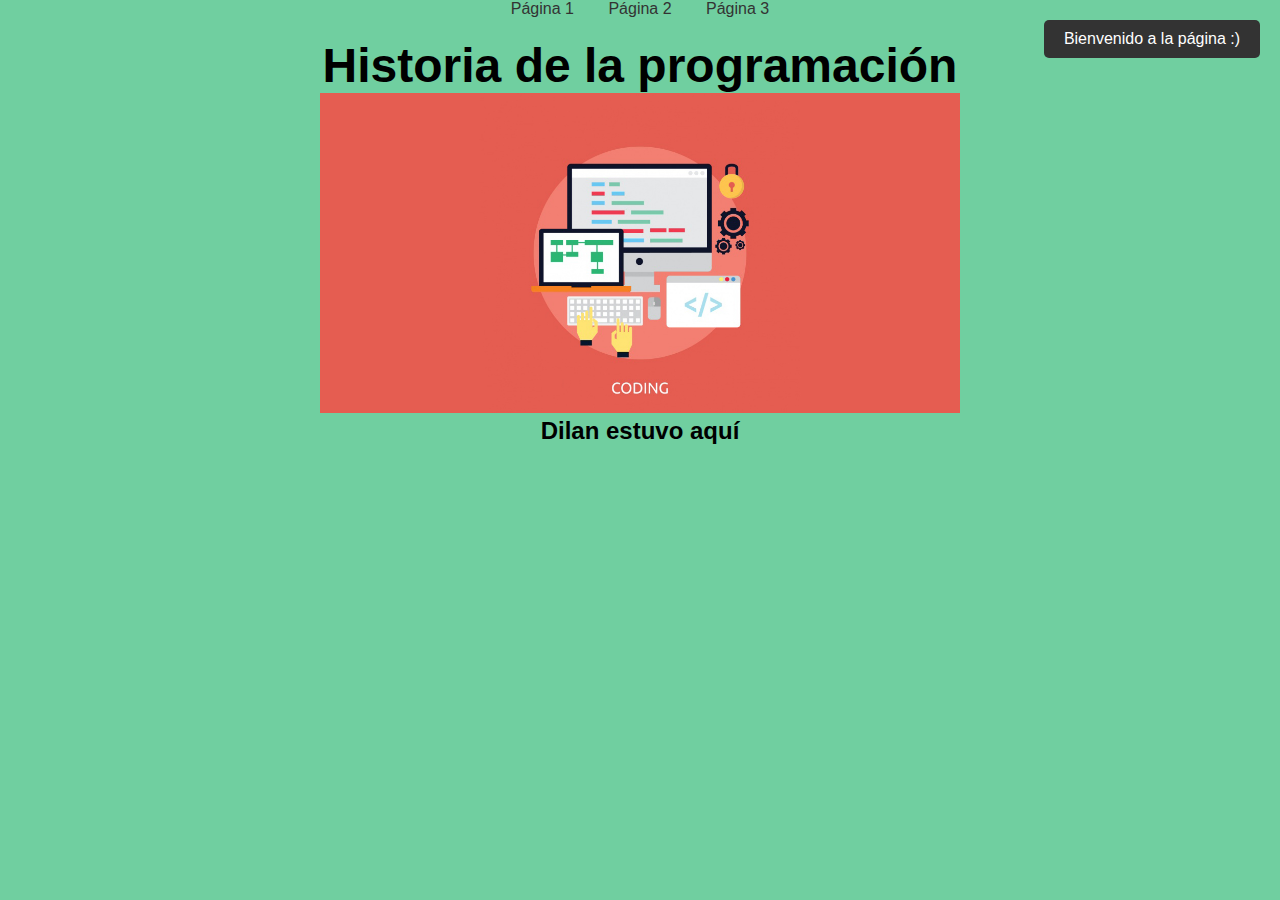
<file: index.html>
<!DOCTYPE html>
<html lang="en">
<head>
    <meta charset="UTF-8">
    <meta name="viewport" content="width=device-width, initial-scale=1.0">
    <link rel="stylesheet" href="css/estilos.css">
    <title>Index</title>
    <style>
        /* Estilos para el toast */
        .toast {
            position: fixed;
            top: 20px;
            right: 20px;
            background-color: #333;
            color: white;
            padding: 10px 20px;
            border-radius: 5px;
            opacity: 0;
            transition: opacity 0.5s ease-in-out;
        }
        .toast.show {
            opacity: 1;
        }
    </style>
</head>
<body>
    <nav>
        <a href="pagina1.html">Página 1</a>
        <a href="pagina2.html">Página 2</a>
        <a href="pagina3.html">Página 3</a>
    </nav>
    <h1>Historia de la programación</h1>
    <img src="img/img1.jpg" alt="Programacion">
    <h2>Dilan estuvo aquí</h2>

    <div id="toast" class="toast">Bienvenido a la página :)</div>

    <script>
        function showToast() {
            let toast = document.getElementById("toast");
            toast.classList.add("show");

            setTimeout(() => {
                toast.classList.remove("show");
            }, 3000);
        }

        window.onload = showToast;
    </script>
</body>
</html>
</file>
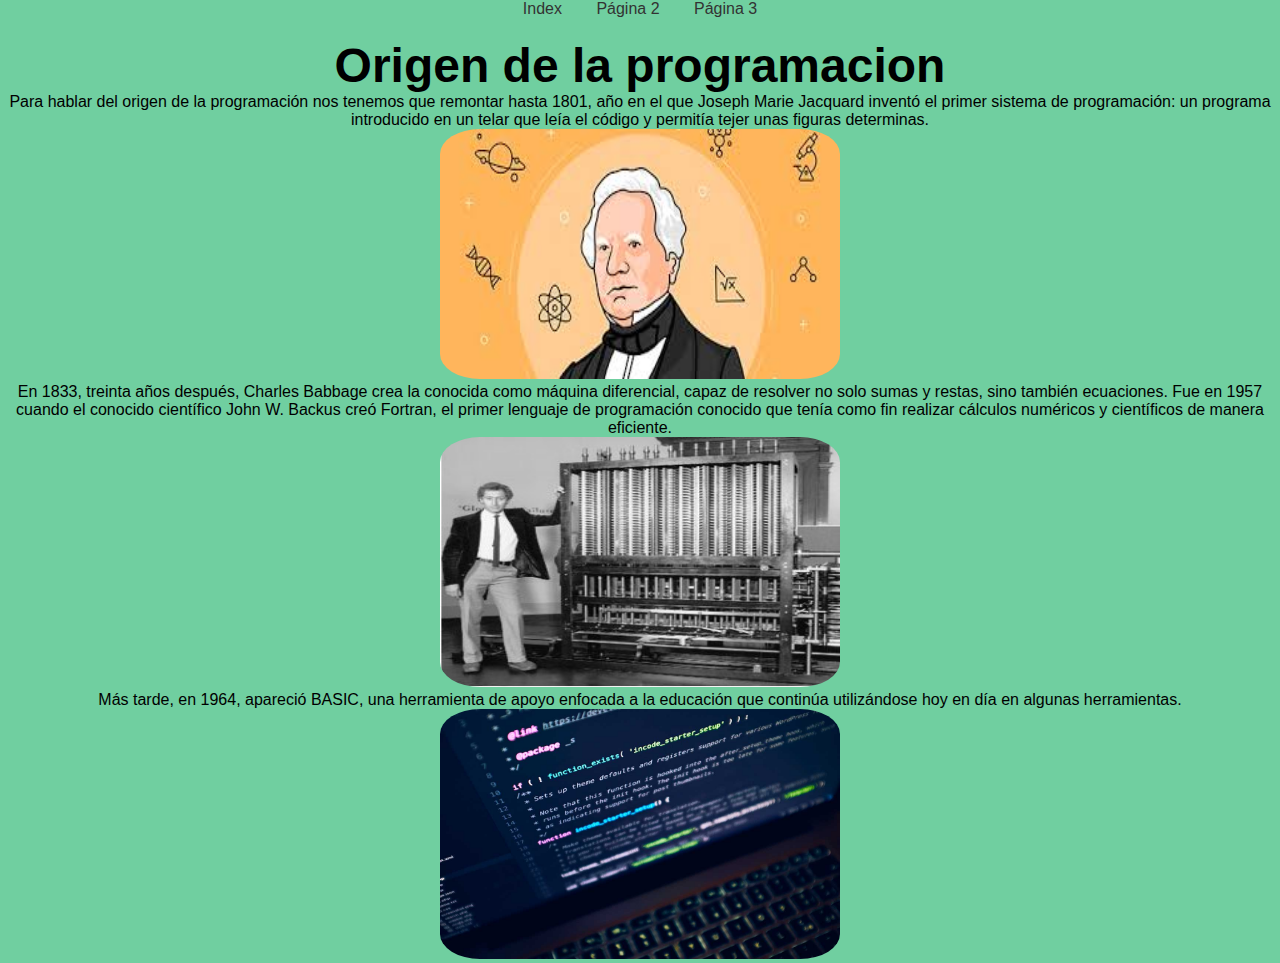
<file: pagina1.html>
<!DOCTYPE html>
<html lang="en">
<head>
    <meta charset="UTF-8">
    <meta name="viewport" content="width=device-width, initial-scale=1.0">
    <link rel="stylesheet" href="css/estilos.css">
    <title>Pagina 1</title>
</head>
<body>
    <nav>
        <a href="index.html">Index</a>
        <a href="pagina2.html">Página 2</a>
        <a href="pagina3.html">Página 3</a>
    </nav>
    
    <div class="container mt-5">
        <h1 class="display-4">Origen de la programacion</h1>
        <p class="lead">Para hablar del origen de la programación nos tenemos que remontar hasta 1801,
             año en el que Joseph Marie Jacquard inventó el primer sistema de programación: un programa 
             introducido en un telar que leía el código y permitía tejer unas figuras determinas.</p>
        <img id="img2" src="img/img2.jpg" class="img-fluid mb-4" alt="Imagen 2">
        <p>En 1833, treinta años después, Charles Babbage crea la conocida como máquina diferencial, 
            capaz de resolver no solo sumas y restas, sino también ecuaciones. Fue en 1957 cuando el 
            conocido científico John W. Backus creó Fortran, el primer lenguaje de programación 
            conocido que tenía como fin realizar cálculos numéricos y científicos de manera eficiente.</p>
        <img id="img3" src="img/img3.jpg" class="img-fluid mb-4" alt="Imagen 3">
        <p>Más tarde, en 1964, apareció BASIC, una herramienta de apoyo enfocada a la educación que 
            continúa utilizándose hoy en día en algunas herramientas.</p>
        <div class="row">
            <div class="col-md-6">
                <img id="img4" src="img/img4.jpg" class="img-fluid mb-4" alt="Imagen 4">
            </div>
        </div>
    </div>

    <script src="js/bootstrap.bundle.min.js"></script>
</body>
</html>
</file>
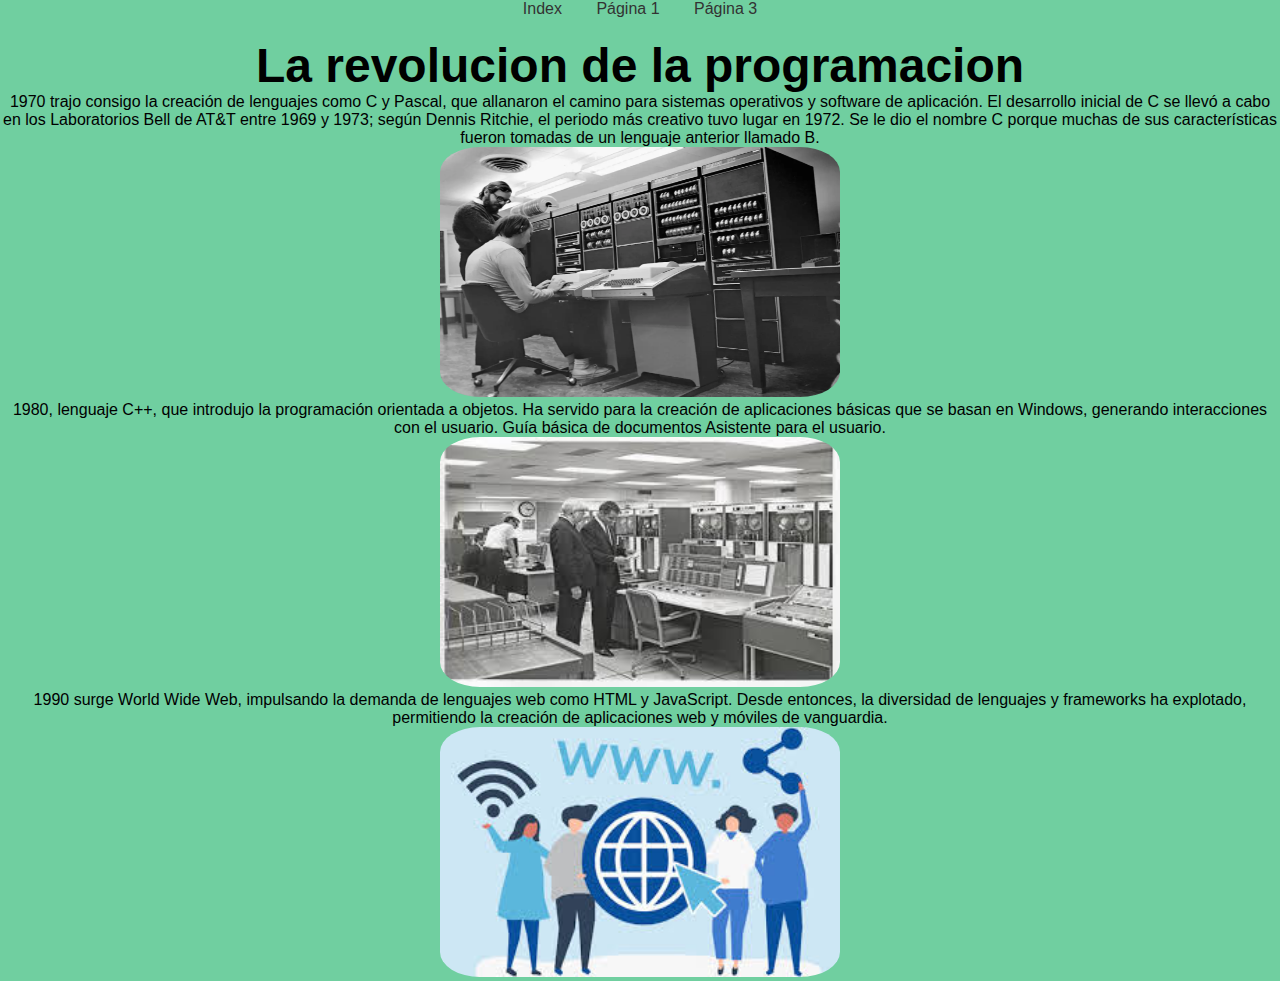
<file: pagina2.html>
<!DOCTYPE html>
<html lang="en">
<head>
    <meta charset="UTF-8">
    <meta name="viewport" content="width=device-width, initial-scale=1.0">
    <link rel="stylesheet" href="css/estilos.css">
    <title>Pagina 2</title>
</head>
<body>
    <nav>
        <a href="index.html">Index</a>
        <a href="pagina1.html">Página 1</a>
        <a href="pagina3.html">Página 3</a>
    </nav>

    <div class="container mt-5">
        <h1 class="display-4">La revolucion de la programacion</h1>
        <p class="lead">1970 trajo consigo la creación de lenguajes como C y Pascal, 
            que allanaron el camino para sistemas operativos y software de aplicación.
            El desarrollo inicial de C se llevó a cabo en los Laboratorios Bell de AT&T 
            entre 1969 y 1973; según Dennis Ritchie, el periodo más creativo tuvo lugar 
            en 1972. Se le dio el nombre C porque muchas de sus características fueron 
            tomadas de un lenguaje anterior llamado B.</p>
        <img id="img5" src="img/img5.webp" class="img-fluid mb-4" alt="Imagen 5">
        <p>1980, lenguaje C++, que introdujo la programación orientada a objetos.
            Ha servido para la creación de aplicaciones básicas que se basan en Windows, 
            generando interacciones con el usuario. Guía básica de documentos Asistente 
            para el usuario.</p>
        <img id="img6" src="img/img6.jpeg" class="img-fluid mb-4" alt="Imagen 6">
        <p>1990 surge World Wide Web, impulsando la demanda de lenguajes web como HTML y 
            JavaScript. Desde entonces, la diversidad de lenguajes y frameworks ha explotado, 
            permitiendo la creación de aplicaciones web y móviles de vanguardia.</p>
        <img id="img7" src="img/img7.jpg" class="img-fluid mb-4" alt="Imagen 7">
    </div>
</body>
</html>
</file>
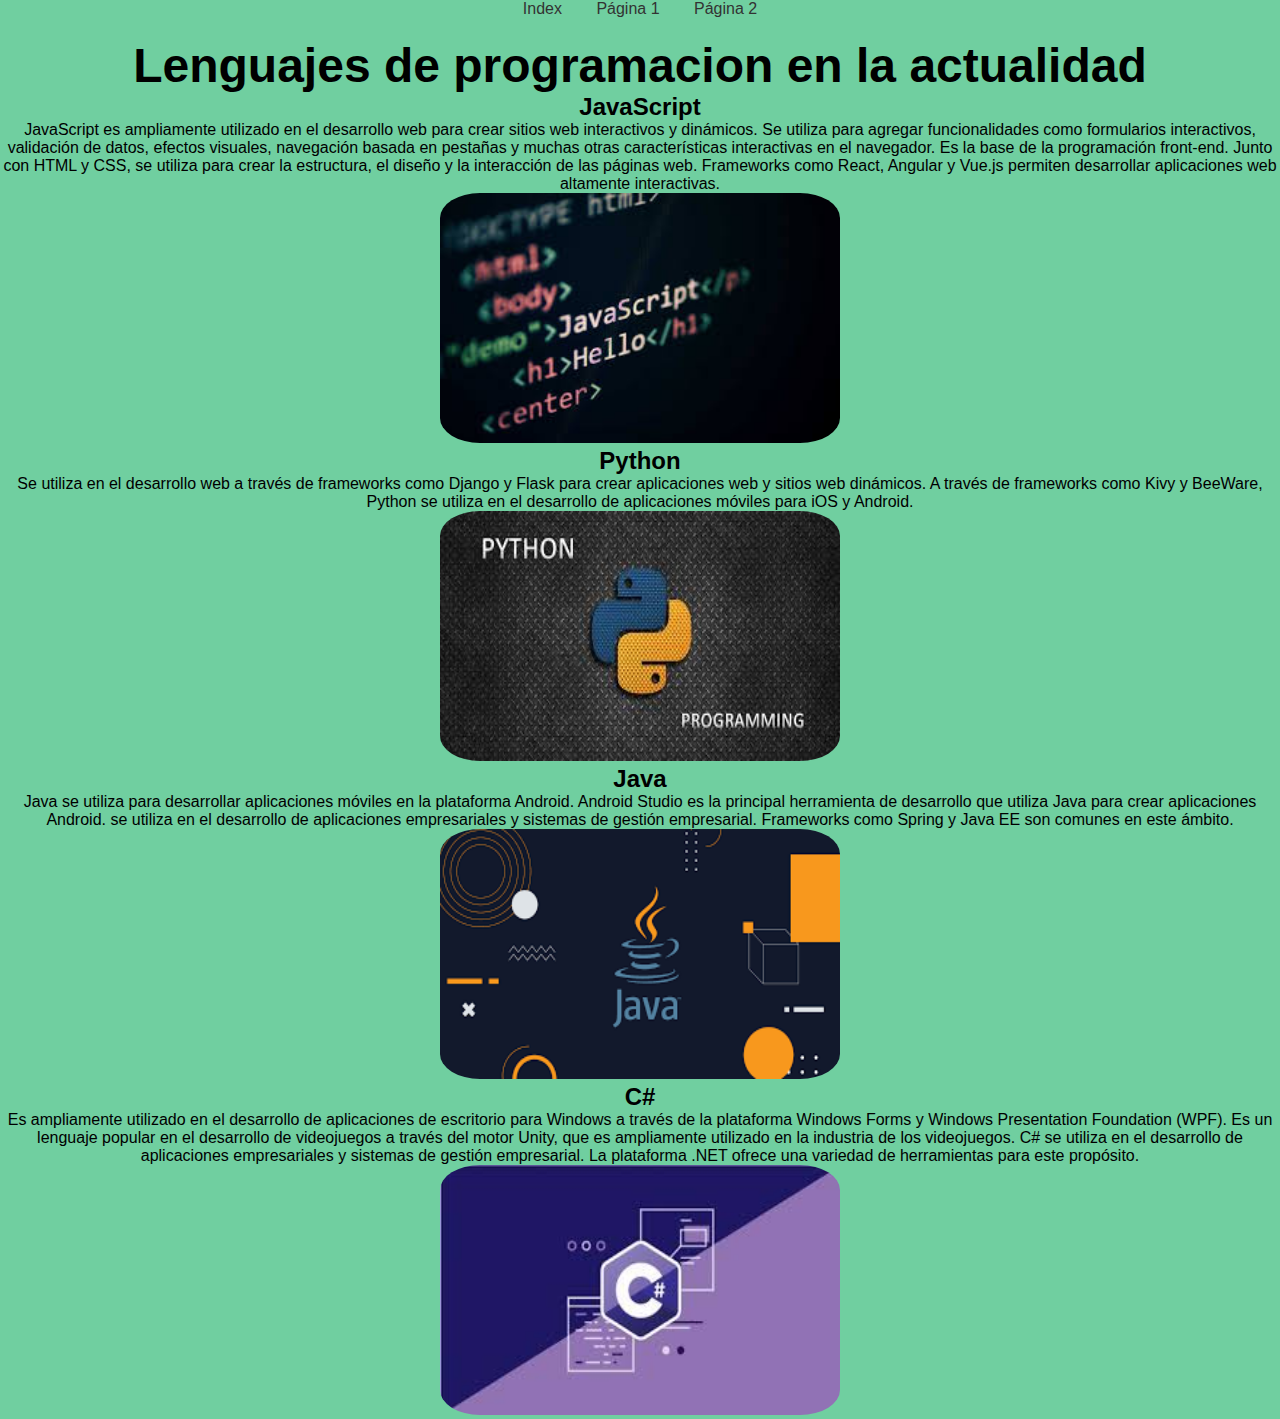
<file: pagina3.html>
<!DOCTYPE html>
<html lang="en">
<head>
    <meta charset="UTF-8">
    <meta name="viewport" content="width=device-width, initial-scale=1.0">
    <link rel="stylesheet" href="css/estilos.css">
    <title>Pagina 3</title>
</head>
<body>
    <nav>
        <a href="index.html">Index</a>
        <a href="pagina1.html">Página 1</a>
        <a href="pagina2.html">Página 2</a>
    </nav>

    <div class="container mt-5">
        <h1 class="display-4">Lenguajes de programacion en la actualidad</h1>
        <h2>JavaScript</h2>
        <p class="lead">JavaScript es ampliamente utilizado en el desarrollo web para 
            crear sitios web interactivos y dinámicos. Se utiliza para agregar funcionalidades 
            como formularios interactivos, validación de datos, efectos visuales, navegación 
            basada en pestañas y muchas otras características interactivas en el navegador.
            Es la base de la programación front-end. Junto con HTML y CSS, se utiliza para crear 
            la estructura, el diseño y la interacción de las páginas web. Frameworks como React, 
            Angular y Vue.js permiten desarrollar aplicaciones web altamente interactivas.</p>
        <img id="img8" src="img/img8.jpg" class="img-fluid mb-4" alt="Imagen 8">

        <h2>Python</h2>
        <p>Se utiliza en el desarrollo web a través de frameworks como Django y Flask para 
            crear aplicaciones web y sitios web dinámicos. A través de frameworks como Kivy 
            y BeeWare, Python se utiliza en el desarrollo de aplicaciones móviles para iOS 
            y Android.</p>
        <img id="img9" src="img/img9.jpg" class="img-fluid mb-4" alt="Imagen 9">

        <h2>Java</h2>
        <p>Java se utiliza para desarrollar aplicaciones móviles en la plataforma Android. 
            Android Studio es la principal herramienta de desarrollo que utiliza Java para 
            crear aplicaciones Android. se utiliza en el desarrollo de aplicaciones empresariales 
            y sistemas de gestión empresarial. Frameworks como Spring y Java EE son comunes en 
            este ámbito.</p>
        <img id="img10" src="img/img10.png" class="img-fluid mb-4" alt="Imagen 10">

        <h2>C#</h2>
        <p>Es ampliamente utilizado en el desarrollo de aplicaciones de escritorio para Windows 
            a través de la plataforma Windows Forms y Windows Presentation Foundation (WPF). Es 
            un lenguaje popular en el desarrollo de videojuegos a través del motor Unity, que es 
            ampliamente utilizado en la industria de los videojuegos. C# se utiliza en el desarrollo 
            de aplicaciones empresariales y sistemas de gestión empresarial. La plataforma .NET ofrece 
            una variedad de herramientas para este propósito.</p>
        <img id="img11" src="img/img11.jpg" class="img-fluid mb-4" alt="Imagen 11">
    </div>
</body>
</html>
</file>
<file: css/estilos.css>
body {
    font-family: Arial, sans-serif;
    text-align: center;
    background: #70cfa0;
}

nav {
    margin-bottom: 20px;
}

nav a {
    margin: 0 15px;
    text-decoration: none;
    color: #333;
}

h1 {
    font-size: 3em;
    margin-top: 20px;
}

img {
    max-width: 50%;
    height: auto;
}

nav a.nav-link.active {
    font-weight: bold;
    color: #007bff;
}

*{
    margin: 0;
    padding: auto;
    box-sizing: border-box;
    text-decoration: none;
}

#img2, #img3, #img4{
    border-radius: 10%;
    width: 400px;
    height: 250px;
}

#img5, #img6, #img7{
    border-radius: 10%;
    width: 400px;
    height: 250px;
}

#img8, #img9, #img10, #img11{
    border-radius: 10%;
    width: 400px;
    height: 250px;
}
</file>
